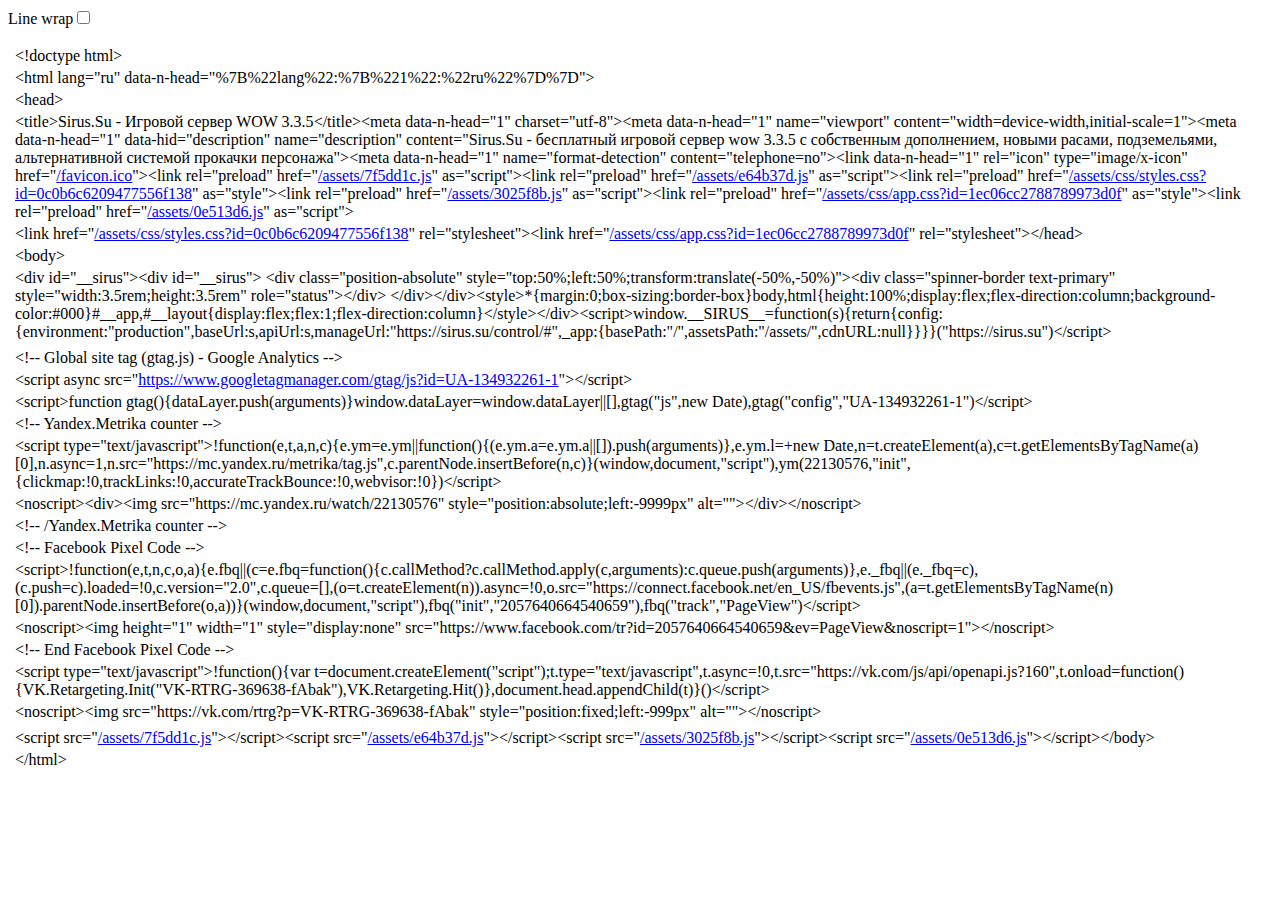
<file: _Target/index2.html>
<!-- saved from url=(0040)https://sirus.su/base/character/57/9202/ -->
<html><head><meta http-equiv="Content-Type" content="text/html; charset=UTF-8"><meta name="color-scheme" content="light dark"></head><body><div class="line-gutter-backdrop"></div><form autocomplete="off"><label class="line-wrap-control">Line wrap<input type="checkbox" aria-label="Line wrap"></label></form><table><tbody><tr><td class="line-number" value="1"></td><td class="line-content"><span class="html-doctype">&lt;!doctype html&gt;</span></td></tr><tr><td class="line-number" value="2"></td><td class="line-content"><span class="html-tag">&lt;html <span class="html-attribute-name">lang</span>="<span class="html-attribute-value">ru</span>" <span class="html-attribute-name">data-n-head</span>="<span class="html-attribute-value">%7B%22lang%22:%7B%221%22:%22ru%22%7D%7D</span>"&gt;</span></td></tr><tr><td class="line-number" value="3"></td><td class="line-content">  <span class="html-tag">&lt;head&gt;</span></td></tr><tr><td class="line-number" value="4"></td><td class="line-content">    <span class="html-tag">&lt;title&gt;</span>Sirus.Su - Игровой сервер WOW 3.3.5<span class="html-tag">&lt;/title&gt;</span><span class="html-tag">&lt;meta <span class="html-attribute-name">data-n-head</span>="<span class="html-attribute-value">1</span>" <span class="html-attribute-name">charset</span>="<span class="html-attribute-value">utf-8</span>"&gt;</span><span class="html-tag">&lt;meta <span class="html-attribute-name">data-n-head</span>="<span class="html-attribute-value">1</span>" <span class="html-attribute-name">name</span>="<span class="html-attribute-value">viewport</span>" <span class="html-attribute-name">content</span>="<span class="html-attribute-value">width=device-width,initial-scale=1</span>"&gt;</span><span class="html-tag">&lt;meta <span class="html-attribute-name">data-n-head</span>="<span class="html-attribute-value">1</span>" <span class="html-attribute-name">data-hid</span>="<span class="html-attribute-value">description</span>" <span class="html-attribute-name">name</span>="<span class="html-attribute-value">description</span>" <span class="html-attribute-name">content</span>="<span class="html-attribute-value">Sirus.Su - бесплатный игровой сервер wow 3.3.5  с собственным дополнением, новыми расами, подземельями, альтернативной системой прокачки персонажа</span>"&gt;</span><span class="html-tag">&lt;meta <span class="html-attribute-name">data-n-head</span>="<span class="html-attribute-value">1</span>" <span class="html-attribute-name">name</span>="<span class="html-attribute-value">format-detection</span>" <span class="html-attribute-name">content</span>="<span class="html-attribute-value">telephone=no</span>"&gt;</span><span class="html-tag">&lt;link <span class="html-attribute-name">data-n-head</span>="<span class="html-attribute-value">1</span>" <span class="html-attribute-name">rel</span>="<span class="html-attribute-value">icon</span>" <span class="html-attribute-name">type</span>="<span class="html-attribute-value">image/x-icon</span>" <span class="html-attribute-name">href</span>="<a class="html-attribute-value html-resource-link" target="_blank" href="https://sirus.su/favicon.ico" rel="noreferrer noopener">/favicon.ico</a>"&gt;</span><span class="html-tag">&lt;link <span class="html-attribute-name">rel</span>="<span class="html-attribute-value">preload</span>" <span class="html-attribute-name">href</span>="<a class="html-attribute-value html-resource-link" target="_blank" href="https://sirus.su/assets/7f5dd1c.js" rel="noreferrer noopener">/assets/7f5dd1c.js</a>" <span class="html-attribute-name">as</span>="<span class="html-attribute-value">script</span>"&gt;</span><span class="html-tag">&lt;link <span class="html-attribute-name">rel</span>="<span class="html-attribute-value">preload</span>" <span class="html-attribute-name">href</span>="<a class="html-attribute-value html-resource-link" target="_blank" href="https://sirus.su/assets/e64b37d.js" rel="noreferrer noopener">/assets/e64b37d.js</a>" <span class="html-attribute-name">as</span>="<span class="html-attribute-value">script</span>"&gt;</span><span class="html-tag">&lt;link <span class="html-attribute-name">rel</span>="<span class="html-attribute-value">preload</span>" <span class="html-attribute-name">href</span>="<a class="html-attribute-value html-resource-link" target="_blank" href="https://sirus.su/assets/css/styles.css?id=0c0b6c6209477556f138" rel="noreferrer noopener">/assets/css/styles.css?id=0c0b6c6209477556f138</a>" <span class="html-attribute-name">as</span>="<span class="html-attribute-value">style</span>"&gt;</span><span class="html-tag">&lt;link <span class="html-attribute-name">rel</span>="<span class="html-attribute-value">preload</span>" <span class="html-attribute-name">href</span>="<a class="html-attribute-value html-resource-link" target="_blank" href="https://sirus.su/assets/3025f8b.js" rel="noreferrer noopener">/assets/3025f8b.js</a>" <span class="html-attribute-name">as</span>="<span class="html-attribute-value">script</span>"&gt;</span><span class="html-tag">&lt;link <span class="html-attribute-name">rel</span>="<span class="html-attribute-value">preload</span>" <span class="html-attribute-name">href</span>="<a class="html-attribute-value html-resource-link" target="_blank" href="https://sirus.su/assets/css/app.css?id=1ec06cc2788789973d0f" rel="noreferrer noopener">/assets/css/app.css?id=1ec06cc2788789973d0f</a>" <span class="html-attribute-name">as</span>="<span class="html-attribute-value">style</span>"&gt;</span><span class="html-tag">&lt;link <span class="html-attribute-name">rel</span>="<span class="html-attribute-value">preload</span>" <span class="html-attribute-name">href</span>="<a class="html-attribute-value html-resource-link" target="_blank" href="https://sirus.su/assets/0e513d6.js" rel="noreferrer noopener">/assets/0e513d6.js</a>" <span class="html-attribute-name">as</span>="<span class="html-attribute-value">script</span>"&gt;</span></td></tr><tr><td class="line-number" value="5"></td><td class="line-content">  <span class="html-tag">&lt;link <span class="html-attribute-name">href</span>="<a class="html-attribute-value html-resource-link" target="_blank" href="https://sirus.su/assets/css/styles.css?id=0c0b6c6209477556f138" rel="noreferrer noopener">/assets/css/styles.css?id=0c0b6c6209477556f138</a>" <span class="html-attribute-name">rel</span>="<span class="html-attribute-value">stylesheet</span>"&gt;</span><span class="html-tag">&lt;link <span class="html-attribute-name">href</span>="<a class="html-attribute-value html-resource-link" target="_blank" href="https://sirus.su/assets/css/app.css?id=1ec06cc2788789973d0f" rel="noreferrer noopener">/assets/css/app.css?id=1ec06cc2788789973d0f</a>" <span class="html-attribute-name">rel</span>="<span class="html-attribute-value">stylesheet</span>"&gt;</span><span class="html-tag">&lt;/head&gt;</span></td></tr><tr><td class="line-number" value="6"></td><td class="line-content">  <span class="html-tag">&lt;body&gt;</span></td></tr><tr><td class="line-number" value="7"></td><td class="line-content">    <span class="html-tag">&lt;div <span class="html-attribute-name">id</span>="<span class="html-attribute-value">__sirus</span>"&gt;</span><span class="html-tag">&lt;div <span class="html-attribute-name">id</span>="<span class="html-attribute-value">__sirus</span>"&gt;</span>  <span class="html-tag">&lt;div <span class="html-attribute-name">class</span>="<span class="html-attribute-value">position-absolute</span>" <span class="html-attribute-name">style</span>="<span class="html-attribute-value">top:50%;left:50%;transform:translate(-50%,-50%)</span>"&gt;</span><span class="html-tag">&lt;div <span class="html-attribute-name">class</span>="<span class="html-attribute-value">spinner-border text-primary</span>" <span class="html-attribute-name">style</span>="<span class="html-attribute-value">width:3.5rem;height:3.5rem</span>" <span class="html-attribute-name">role</span>="<span class="html-attribute-value">status</span>"&gt;</span><span class="html-tag">&lt;/div&gt;</span>  <span class="html-tag">&lt;/div&gt;</span><span class="html-tag">&lt;/div&gt;</span><span class="html-tag">&lt;style&gt;</span>*{margin:0;box-sizing:border-box}body,html{height:100%;display:flex;flex-direction:column;background-color:#000}#__app,#__layout{display:flex;flex:1;flex-direction:column}<span class="html-tag">&lt;/style&gt;</span><span class="html-tag">&lt;/div&gt;</span><span class="html-tag">&lt;script&gt;</span>window.__SIRUS__=function(s){return{config:{environment:"production",baseUrl:s,apiUrl:s,manageUrl:"https://sirus.su/control/#",_app:{basePath:"/",assetsPath:"/assets/",cdnURL:null}}}}("https://sirus.su")<span class="html-tag">&lt;/script&gt;</span></td></tr><tr><td class="line-number" value="8"></td><td class="line-content">    </td></tr><tr><td class="line-number" value="9"></td><td class="line-content">    <span class="html-comment">&lt;!-- Global site tag (gtag.js) - Google Analytics --&gt;</span></td></tr><tr><td class="line-number" value="10"></td><td class="line-content">    <span class="html-tag">&lt;script <span class="html-attribute-name">async</span> <span class="html-attribute-name">src</span>="<a class="html-attribute-value html-resource-link" target="_blank" href="https://www.googletagmanager.com/gtag/js?id=UA-134932261-1" rel="noreferrer noopener">https://www.googletagmanager.com/gtag/js?id=UA-134932261-1</a>"&gt;</span><span class="html-tag">&lt;/script&gt;</span></td></tr><tr><td class="line-number" value="11"></td><td class="line-content">    <span class="html-tag">&lt;script&gt;</span>function gtag(){dataLayer.push(arguments)}window.dataLayer=window.dataLayer||[],gtag("js",new Date),gtag("config","UA-134932261-1")<span class="html-tag">&lt;/script&gt;</span></td></tr><tr><td class="line-number" value="12"></td><td class="line-content">    <span class="html-comment">&lt;!-- Yandex.Metrika counter --&gt;</span></td></tr><tr><td class="line-number" value="13"></td><td class="line-content">    <span class="html-tag">&lt;script <span class="html-attribute-name">type</span>="<span class="html-attribute-value">text/javascript</span>"&gt;</span>!function(e,t,a,n,c){e.ym=e.ym||function(){(e.ym.a=e.ym.a||[]).push(arguments)},e.ym.l=+new Date,n=t.createElement(a),c=t.getElementsByTagName(a)[0],n.async=1,n.src="https://mc.yandex.ru/metrika/tag.js",c.parentNode.insertBefore(n,c)}(window,document,"script"),ym(22130576,"init",{clickmap:!0,trackLinks:!0,accurateTrackBounce:!0,webvisor:!0})<span class="html-tag">&lt;/script&gt;</span></td></tr><tr><td class="line-number" value="14"></td><td class="line-content">    <span class="html-tag">&lt;noscript&gt;</span>&lt;div&gt;&lt;img src="https://mc.yandex.ru/watch/22130576" style="position:absolute;left:-9999px" alt=""&gt;&lt;/div&gt;<span class="html-tag">&lt;/noscript&gt;</span></td></tr><tr><td class="line-number" value="15"></td><td class="line-content">    <span class="html-comment">&lt;!-- /Yandex.Metrika counter --&gt;</span></td></tr><tr><td class="line-number" value="16"></td><td class="line-content">    <span class="html-comment">&lt;!-- Facebook Pixel Code --&gt;</span></td></tr><tr><td class="line-number" value="17"></td><td class="line-content">    <span class="html-tag">&lt;script&gt;</span>!function(e,t,n,c,o,a){e.fbq||(c=e.fbq=function(){c.callMethod?c.callMethod.apply(c,arguments):c.queue.push(arguments)},e._fbq||(e._fbq=c),(c.push=c).loaded=!0,c.version="2.0",c.queue=[],(o=t.createElement(n)).async=!0,o.src="https://connect.facebook.net/en_US/fbevents.js",(a=t.getElementsByTagName(n)[0]).parentNode.insertBefore(o,a))}(window,document,"script"),fbq("init","2057640664540659"),fbq("track","PageView")<span class="html-tag">&lt;/script&gt;</span></td></tr><tr><td class="line-number" value="18"></td><td class="line-content">    <span class="html-tag">&lt;noscript&gt;</span>&lt;img height="1" width="1" style="display:none" src="https://www.facebook.com/tr?id=2057640664540659&amp;ev=PageView&amp;noscript=1"&gt;<span class="html-tag">&lt;/noscript&gt;</span></td></tr><tr><td class="line-number" value="19"></td><td class="line-content">    <span class="html-comment">&lt;!-- End Facebook Pixel Code --&gt;</span></td></tr><tr><td class="line-number" value="20"></td><td class="line-content">    <span class="html-tag">&lt;script <span class="html-attribute-name">type</span>="<span class="html-attribute-value">text/javascript</span>"&gt;</span>!function(){var t=document.createElement("script");t.type="text/javascript",t.async=!0,t.src="https://vk.com/js/api/openapi.js?160",t.onload=function(){VK.Retargeting.Init("VK-RTRG-369638-fAbak"),VK.Retargeting.Hit()},document.head.appendChild(t)}()<span class="html-tag">&lt;/script&gt;</span></td></tr><tr><td class="line-number" value="21"></td><td class="line-content">    <span class="html-tag">&lt;noscript&gt;</span>&lt;img src="https://vk.com/rtrg?p=VK-RTRG-369638-fAbak" style="position:fixed;left:-999px" alt=""&gt;<span class="html-tag">&lt;/noscript&gt;</span></td></tr><tr><td class="line-number" value="22"></td><td class="line-content">    </td></tr><tr><td class="line-number" value="23"></td><td class="line-content">  <span class="html-tag">&lt;script <span class="html-attribute-name">src</span>="<a class="html-attribute-value html-resource-link" target="_blank" href="https://sirus.su/assets/7f5dd1c.js" rel="noreferrer noopener">/assets/7f5dd1c.js</a>"&gt;</span><span class="html-tag">&lt;/script&gt;</span><span class="html-tag">&lt;script <span class="html-attribute-name">src</span>="<a class="html-attribute-value html-resource-link" target="_blank" href="https://sirus.su/assets/e64b37d.js" rel="noreferrer noopener">/assets/e64b37d.js</a>"&gt;</span><span class="html-tag">&lt;/script&gt;</span><span class="html-tag">&lt;script <span class="html-attribute-name">src</span>="<a class="html-attribute-value html-resource-link" target="_blank" href="https://sirus.su/assets/3025f8b.js" rel="noreferrer noopener">/assets/3025f8b.js</a>"&gt;</span><span class="html-tag">&lt;/script&gt;</span><span class="html-tag">&lt;script <span class="html-attribute-name">src</span>="<a class="html-attribute-value html-resource-link" target="_blank" href="https://sirus.su/assets/0e513d6.js" rel="noreferrer noopener">/assets/0e513d6.js</a>"&gt;</span><span class="html-tag">&lt;/script&gt;</span><span class="html-tag">&lt;/body&gt;</span></td></tr><tr><td class="line-number" value="24"></td><td class="line-content"><span class="html-tag">&lt;/html&gt;</span><span class="html-end-of-file"></span></td></tr></tbody></table></body></html>
</file>
